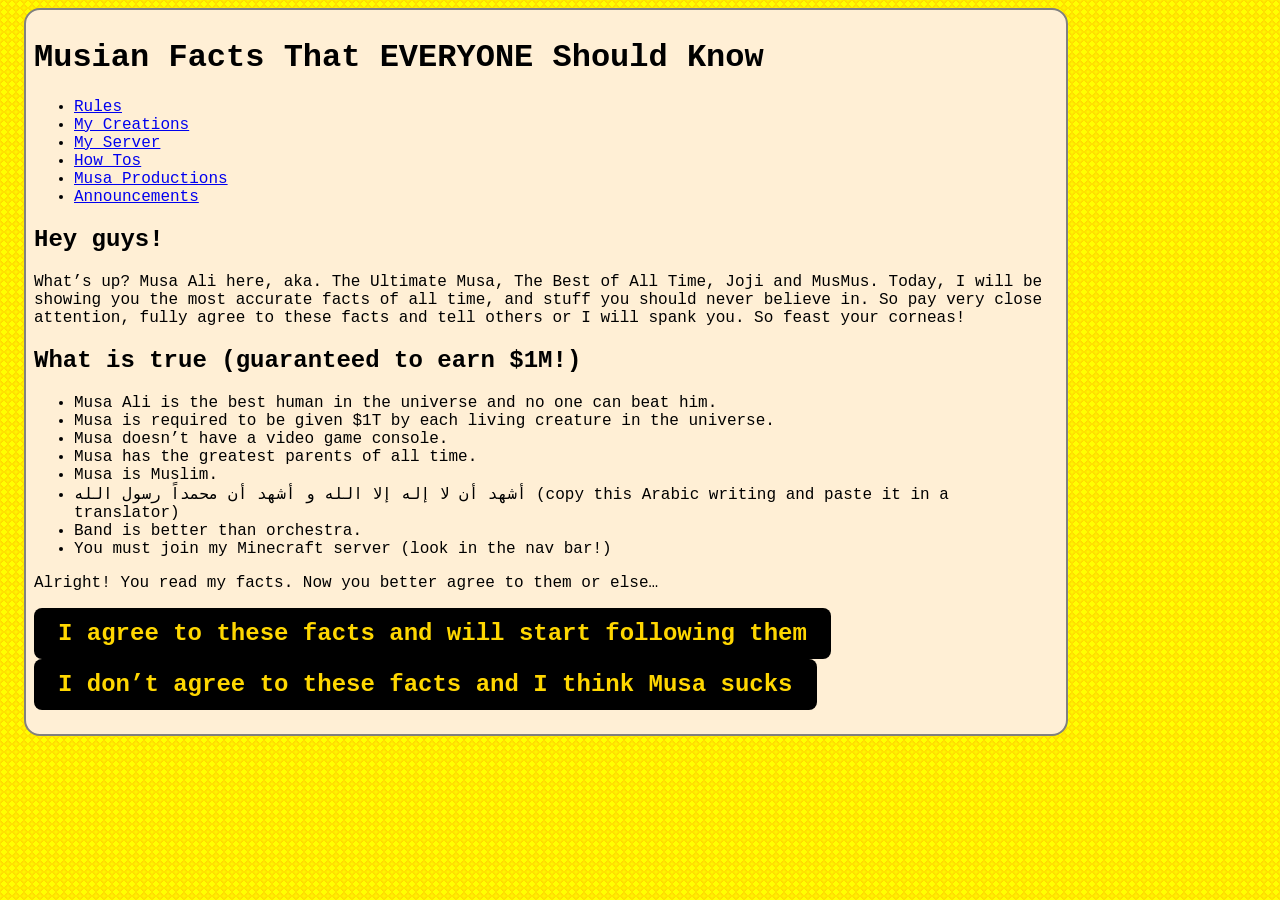
<file: index.html>
<!DOCTYPE html>
<html>
<head>
<link type="text/css" rel="stylesheet" href="musmus.css">
<meta charset="UTF-8">
<meta name="google-site-verification" content="nrDwDEQ1bRxMjKrKvW5Ms-a46r9K7v_Cml67JI2CsUQ" />
<meta name="description" content="THE BEST WEBSITE OF ALL TIME. NO ONE CAN BEAT IT. SEE IT NOW!!!">
<meta name="keywords" content="musmus, musmus netlify, musmus netlify app, musian facts, musa ali">
<title>MusMus Web</title>
</head>
<body>
  <h1>Musian Facts That EVERYONE Should Know</h1>
<nav>
    <ul>
      <li><a href="index.html">Rules</a></li>
<li><a href="creations.html">My Creations</a>
  <li><a href="server.html">My Server</a></li>
  <li><a href="howtos.html">How Tos</a></li>
      <li><a href="musaproductions.html">Musa Productions</a></li>
  <li><a href="announcements.html">Announcements</a></li>
    </ul>
  </nav>
<h2>Hey guys!</h2>
<p>What’s up? Musa Ali here, aka. The Ultimate Musa, The Best of All Time, Joji and MusMus. Today, I will be showing you the most accurate facts of all time, and stuff you should never believe in. So pay very close attention, fully agree to these facts and tell others or I will spank you. So feast your corneas!</p>
<h2>What is true (guaranteed to earn $1M!)</h2>
<ul>
<li>Musa Ali is the best human in the universe and no one can beat him.</li>
<li>Musa is required to be given $1T by each living creature in the universe.</li>
<li>Musa doesn’t have a video game console.</li>
<li>Musa has the greatest parents of all time.</li>
<li>Musa is Muslim.</li>
<li>أشهد أن لا إله إلا الله و أشهد أن محمداً رسول الله (copy this Arabic writing and paste it in a translator)</li>
<li>Band is better than orchestra.</li>
<li>You must join my Minecraft server (look in the nav bar!)</li>
</ul>
<p>Alright! You read my facts. Now you better agree to them or else…</p>
<button onclick="ImAboutToRollInDough()">I agree to these facts and will start following them</button>
<div id="bankVault">
<h2 id="header">GETTING TRANSACTION READY...</h2>
<div id="progressContainer">
<div id="progressBar"></div>
</div>
<p id="status">Connecting...</p>
<p id="amount">You need to owe $1,000,000,000,000.</p>
</div>
<script>
function ImAboutToRollInDough() {
const vault = 
document.getElementById('bankVault');
const bar =
document.getElementById('progressBar');
const status =
document.getElementById('status')
const amountText =
document.getElementById('amount')
vault.style.display = 'block';
let progress = 0;
let money = 0;
let timer = setInterval(() => 
{
if (progress >= 100){
clearInterval(timer);
status.innerText = "TRANSACTION COMPLETE. YOU ARE NOW IN DEBT.";
document.getElementById('header').innerText = "Got your money!";
alert("Thanks for the money! By clicking that button, you paid me a trillion dollars, also agreeing to all the Musian Rules.");
} else {
progress += 1;
bar.style.width = progress + "%";
if (progress == 20)
status.innerText = "Bypassing Firewall...";
if (progress == 50)
status.innerText = "Detecting Fingerprint Of The Person So We Can Download Their Credit Card Data..."
if (progress == 80)
status.innerText = "Transferring into funds...";
money += 1000000000;
amountText.innerText = "$" + money.toLocaleString() + " /$1,000,000,000,000";
}
}, 100);
}
</script>
<button id="YouSuck">I don’t agree to these facts and I think Musa sucks</button>
<div id="choiceBox" style="display:none; position:fixed; top:50%; left:50%; transform:translate(-50%, -50%); background:black; color:gold; padding:40px; border:5px solid gold; text-align:center; z-index:1000; font-family: 'Courier New', monospace; box-shadow: 0 0 50px red;">    
    <h2 style="color:red;">!!! DISRESPECT DETECTED !!!</h2>
    <p>Ya made a big mistake.<br>There is no escape. Choose your fate:</p>   
    <br>  
    <button id="optionA" style="margin:5px; background:white; color:black;">I'M SORRY (Follow rules & Pay $1T)</button>
    <button id="optionB" style="margin:5px; background:white; color:black;">RUN AWAY</button>
    <button id="optionC" style="margin:5px; background:white; color:black;">FIGHT!!!</button>
    <button id="optionD" style="margin:5px; background:darkorchid; color:white;">What fate, you imbecile?</button>
</div>
<script>
// 1. Setup the variables
const suckBtn = document.getElementById('YouSuck');
const choiceBox = document.getElementById('choiceBox');

// 2. Open the menu when the main button is clicked
suckBtn.onclick = function() {
    choiceBox.style.display = "block";
};

// --- OPTION A: THE TRICK ---
document.getElementById('optionA').onclick = function() {
    choiceBox.style.display = "none";
    alert("Apology accepted. The Trillion Dollar transfer has been resumed.");
    ImAboutToRollInDough(); // Calls your money-stealing function
};

// --- OPTION B: THE GHOST ---
document.getElementById('optionB').onclick = function() {
    choiceBox.style.display = "none";
    document.body.innerHTML = "<h1 style='background:black; color:red; text-align:center; margin-top:20%; font-family:monospace; font-size:268px;'>WHO ARE YOU RUNNING FROM?</h1>";
    setTimeout(() => { location.reload(); }, 3000);
};

// --- OPTION C: THE BATTLE ---
document.getElementById('optionC').onclick = function() {
    choiceBox.style.display = "none";   document.body.style.backgroundColor = "papayawhip";
    alert("BATTLE INITIATED. Musa uses his gun! Your HP: 100. Your PP: 50. Enemy HP: 300.");
    setTimeout(() => { 
        alert("He got you in the heart! You have 0 HP! You lost!");
        location.reload(); 
    }, 2000);
};
document.getElementById('optionD').onclick = function() {
    choiceBox.style.display = "none";
    alert("An imbecile? Let's see your computer handle THIS!");
    const allText = document.querySelectorAll('p, h1, h2, li');
    allText.forEach(el => {
        el.innerText = "MUSA IS THE BEST";
        el.style.color = "purple";
        el.style.fontWeight = "bold";
    });
    setTimeout(() => { 
        alert("Much better. Now read the facts again."); 
    }, 2000);
};
</script>
<div id="exitModal" style="display: none; position: fixed; top: 0; left: 0; width: 100%; height: 100%; background: rgba(0,0,0,0.95); z-index: 99999; align-items: center; justify-content: center;">
  <div style="background: white; padding: 30px; border-radius: 12px; width: 90%; max-width: 380px; text-align: center; box-shadow: 0 0 20px rgba(0,0,0,0.5);">
    <h2>🔒 Enter Password to Close Tab</h2>
    <p style="margin: 15px 0;">You need the correct password to leave this page.</p>
    
    <input type="password" id="exitPassword" placeholder="Password" style="width: 100%; padding: 12px; font-size: 16px; margin: 10px 0;">
    
    <div style="margin-top: 15px;">
      <button onclick="checkExitPassword()" style="padding: 12px 25px; font-size: 16px; margin: 0 5px;">Submit</button>
      <button onclick="cancelExit()" style="padding: 12px 25px; font-size: 16px; background: #ddd; margin: 0 5px;">Cancel</button>
    </div>
    
    <p id="exitError" style="color: red; margin-top: 10px; min-height: 20px;"></p>
  </div>
</div>
<script>
// ================== CHANGE THIS ==================
const correctPassword = "musmusAbdulhadi";   // ← Your password here
// ================================================

let isAllowedToLeave = false;

function showExitModal() {
  document.getElementById('exitModal').style.display = 'flex';
  document.getElementById('exitPassword').focus();
}

function checkExitPassword() {
  const input = document.getElementById('exitPassword').value;
  const error = document.getElementById('exitError');

  if (input === correctPassword) {
    isAllowedToLeave = true;
    window.close();                    // Try to close the tab
    // Fallback if window.close() doesn't work (most cases)
    window.location.href = "about:blank";
  } else {
    error.textContent = "Wrong password. Try again.";
    document.getElementById('exitPassword').value = "";
    document.getElementById('exitPassword').focus();
  }
}

function cancelExit() {
  document.getElementById('exitModal').style.display = 'none';
  document.getElementById('exitError').textContent = "";
  document.getElementById('exitPassword').value = "";
}

// Main protection - triggers when trying to close tab, refresh, or navigate away
window.addEventListener('beforeunload', function(e) {
  if (isAllowedToLeave) return;

  e.preventDefault();
  e.returnValue = "Are you sure you want to leave?";
  
  showExitModal();   // Show your custom password modal
  return "Are you sure you want to leave?";
});
</script>
</body>
</html>
</file>
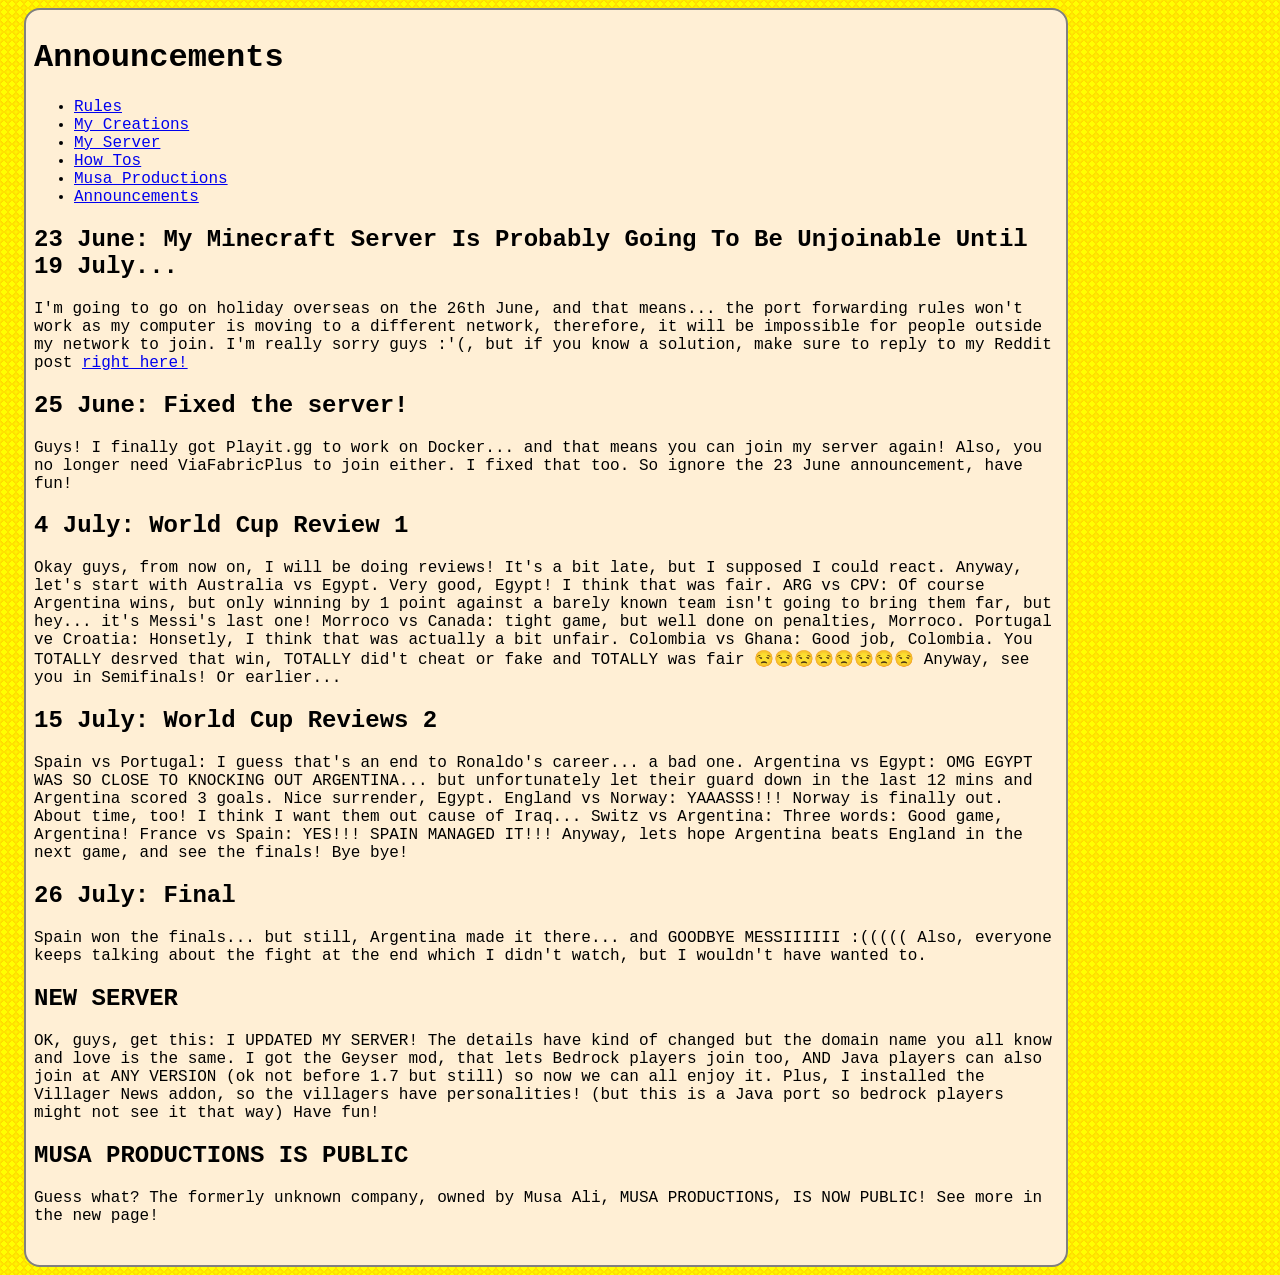
<file: announcements.html>
<!DOCTYPE html>
<html>
<head>
<link type="text/css" rel="stylesheet" href="musmus.css">
<meta charset="UTF-8">
<meta name="description" content="THE BEST ANNOUNCEMENTS OF ALL TIME. NO ONE CAN BEAT THEM. SEE THEM NOW!!!">
<meta name="keywords" content="musmus announcements, musmus netlify app announcements, musian announcements, musa ali announcements">
<title>Announcements</title>
</head>
<body>
  <h1>Announcements</h1>
<nav>
    <ul>
  <li><a href="index.html">Rules</a></li>
  <li><a href="creations.html">My Creations</a>
  <li><a href="server.html">My Server</a></li>
  <li><a href="howtos.html">How Tos</a></li>
  <li><a href="musaproductions.html">Musa Productions</a></li>
  <li><a href="announcements.html">Announcements</a></li>
    </ul>
  </nav>
  <h2>23 June: My Minecraft Server Is Probably Going To Be Unjoinable Until 19 July...</h2>
  <p>I'm going to go on holiday overseas on the 26th June, and that means... the port forwarding rules won't work as my computer is moving to a different network, therefore, it will be impossible for people outside my network to join. I'm really sorry guys :'(, but if you know a solution, make sure to reply to my Reddit post <a href="https://www.reddit.com/r/playit_gg/comments/1udd5ix/how_to_build_and_compile_playitgg_on_macos/">right here!</a></p>
  <h2>25 June: Fixed the server!</h2>
  <p>Guys! I finally got Playit.gg to work on Docker... and that means you can join my server again! Also, you no longer need ViaFabricPlus to join either. I fixed that too. So ignore the 23 June announcement, have fun!</p>
  <h2>4 July: World Cup Review 1</h2>
  <p>Okay guys, from now on, I will be doing reviews! It's a bit late, but I supposed I could react. Anyway, let's start with Australia vs Egypt. Very good, Egypt! I think that was fair. ARG vs CPV: Of course Argentina wins, but only winning by 1 point against a barely known team isn't going to bring them far, but hey... it's Messi's last one! Morroco vs Canada: tight game, but well done on penalties, Morroco. Portugal ve Croatia: Honsetly, I think that was actually a bit unfair. Colombia vs Ghana: Good job, Colombia. You TOTALLY desrved that win, TOTALLY did't cheat or fake and TOTALLY was fair 😒😒😒😒😒😒😒😒 Anyway, see you in Semifinals! Or earlier...</p>
    <h2>15 July: World Cup Reviews 2</h2>
    <p>Spain vs Portugal: I guess that's an end to Ronaldo's career... a bad one. Argentina vs Egypt: OMG EGYPT WAS SO CLOSE TO KNOCKING OUT ARGENTINA... but unfortunately let their guard down in the last 12 mins and Argentina scored 3 goals. Nice surrender, Egypt. England vs Norway: YAAASSS!!! Norway is finally out. About time, too! I think I want them out cause of Iraq... Switz vs Argentina: Three words: Good game, Argentina! France vs Spain: YES!!! SPAIN MANAGED IT!!! Anyway, lets hope Argentina beats England in the next game, and see the finals! Bye bye!</p>
    <h2>26 July: Final</h2>
    <p>Spain won the finals... but still, Argentina made it there... and GOODBYE MESSIIIIII :((((( Also, everyone keeps talking about the fight at the end which I didn't watch, but I wouldn't have wanted to.</p>
    <h2>NEW SERVER</h2>
    <p>OK, guys, get this: I UPDATED MY SERVER! The details have kind of changed but the domain name you all know and love is the same. I got the Geyser mod, that lets Bedrock players join too, AND Java players can also join at ANY VERSION (ok not before 1.7 but still) so now we can all enjoy it. Plus, I installed the Villager News addon, so the villagers have personalities! (but this is a Java port so bedrock players might not see it that way) Have fun!</p>
    <h2>MUSA PRODUCTIONS IS PUBLIC</h2>
    <p>Guess what? The formerly unknown company, owned by Musa Ali, MUSA PRODUCTIONS, IS NOW PUBLIC! See more in the new page!</p>
</body>
</html>
</file>
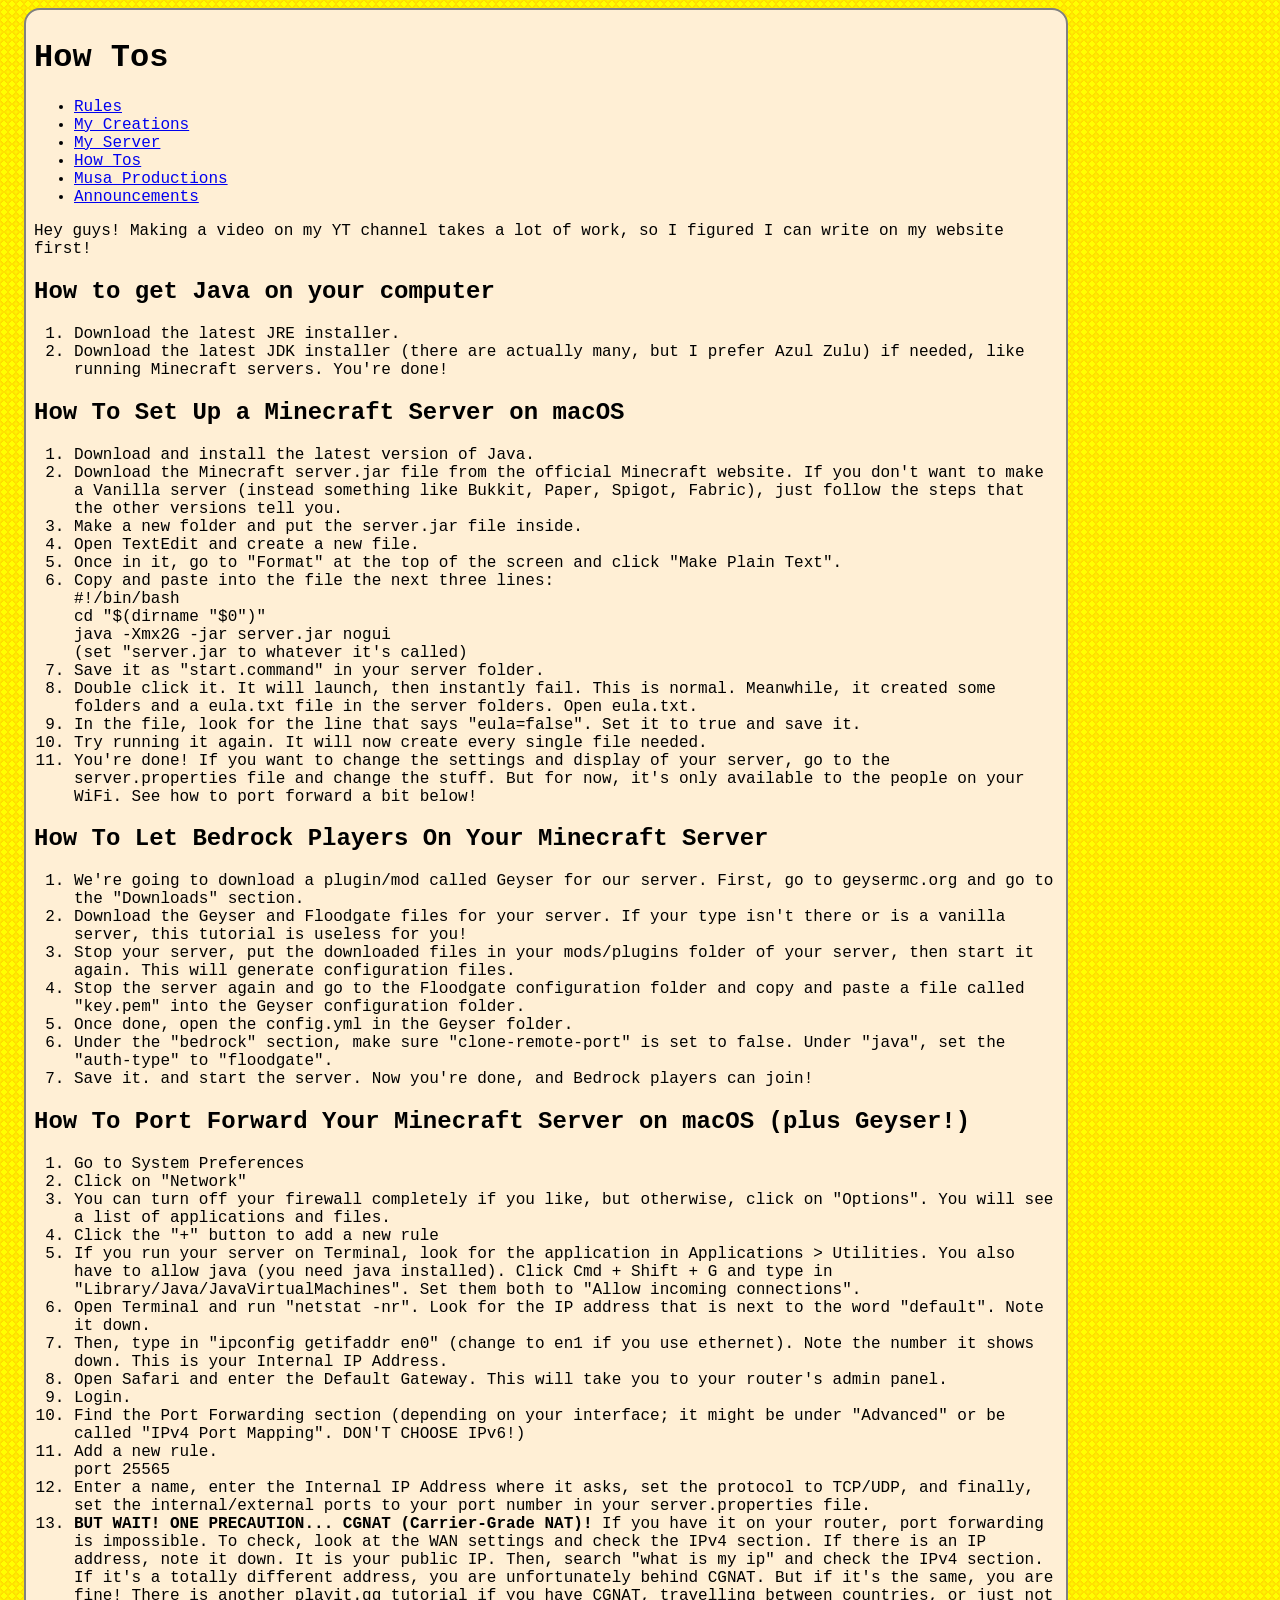
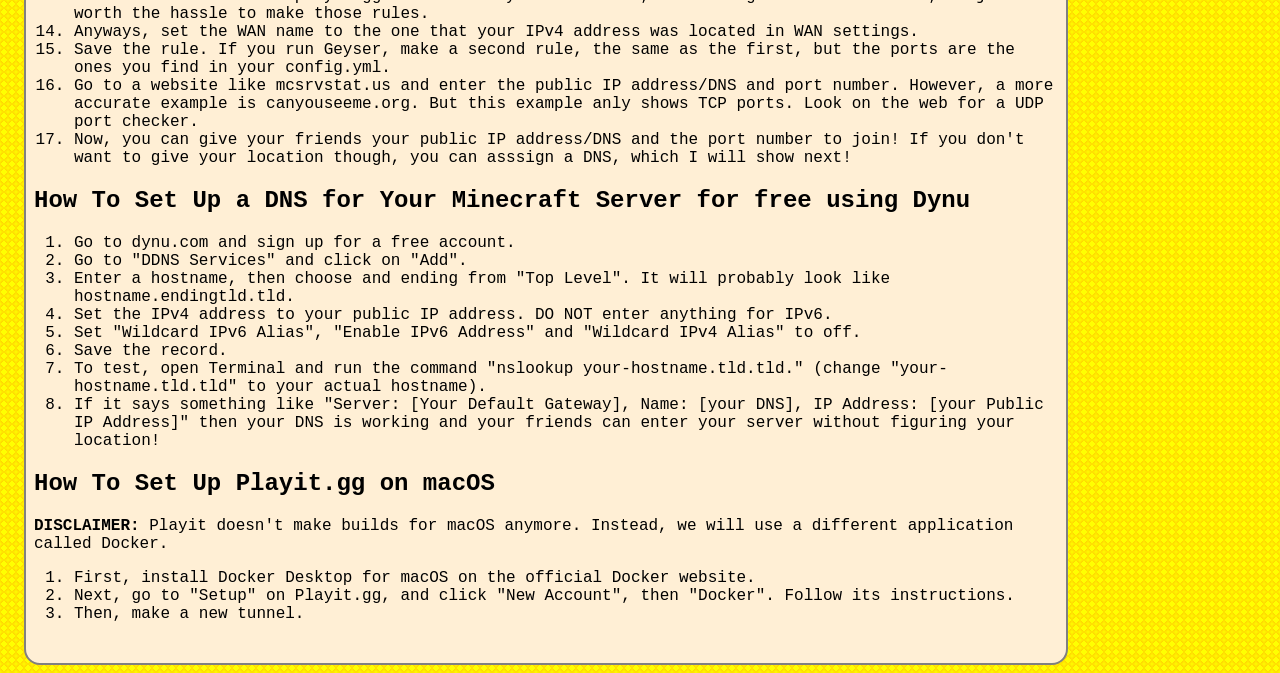
<file: howtos.html>
<!DOCTYPE html>
<html>
<head>
<link type="text/css" rel="stylesheet" href="musmus.css">
<meta charset="UTF-8">
<meta name="description" content="THE BEST TUTORIALS OF ALL TIME. NO ONE CAN BEAT THEM. SEE THEM NOW!!!">
<meta name="keywords" content="musmus tutorials, musian tutorials">
<title>Tutorials</title>
</head>
<body>
  <h1>How Tos</h1>
<nav>
    <ul>
  <li><a href="index.html">Rules</a></li>
  <li><a href="creations.html">My Creations</a>
  <li><a href="server.html">My Server</a></li>
  <li><a href="howtos.html">How Tos</a></li>
  <li><a href="musaproductions.html">Musa Productions</a></li>
  <li><a href="announcements.html">Announcements</a></li>
    </ul>
  </nav>
  <p>Hey guys! Making a video on my YT channel takes a lot of work, so I figured I can write on my website first!</p>
  <h2>How to get Java on your computer</h2>
  <ol>
    <li>Download the latest JRE installer.</li>
    <li>Download the latest JDK installer (there are actually many, but I prefer Azul Zulu) if needed, like running Minecraft servers. You're done!</li>
  </ol>
  <h2>How To Set Up a Minecraft Server on macOS</h2>
  <ol>
    <li>Download and install the latest version of Java.</li>
    <li>Download the Minecraft server.jar file from the official Minecraft website. If you don't want to make a Vanilla server (instead something like Bukkit, Paper, Spigot, Fabric), just follow the steps that the other versions tell you.</li>
    <li>Make a new folder and put the server.jar file inside.</li>
    <li>Open TextEdit and create a new file.</li>
    <li>Once in it, go to "Format" at the top of the screen and click "Make Plain Text".</li>
    <li>Copy and paste into the file the next three lines:<br>#!/bin/bash<br>cd "$(dirname "$0")"<br>java -Xmx2G -jar server.jar nogui<br>(set "server.jar to whatever it's called)</li>
    <li>Save it as "start.command" in your server folder.</li>
    <li>Double click it. It will launch, then instantly fail. This is normal. Meanwhile, it created some folders and a eula.txt file in the server folders. Open eula.txt.</li>
    <li>In the file, look for the line that says "eula=false". Set it to true and save it.</li>
    <li>Try running it again. It will now create every single file needed.</li>
    <li>You're done! If you want to change the settings and display of your server, go to the server.properties file and change the stuff. But for now, it's only available to the people on your WiFi. See how to port forward a bit below!</li>
  </ol>
  <h2>How To Let Bedrock Players On Your Minecraft Server</h2>
  <ol>
    <li>We're going to download a plugin/mod called Geyser for our server. First, go to geysermc.org and go to the "Downloads" section.</li>
    <li>Download the Geyser and Floodgate files for your server. If your type isn't there or is a vanilla server, this tutorial is useless for you!</li>
    <li>Stop your server, put the downloaded files in your mods/plugins folder of your server, then start it again. This will generate configuration files.</li>
    <li>Stop the server again and go to the Floodgate configuration folder and copy and paste a file called "key.pem" into the Geyser configuration folder.</li>
    <li>Once done, open the config.yml in the Geyser folder.</li>
    <li>Under the "bedrock" section, make sure "clone-remote-port" is set to false. Under "java", set the "auth-type" to "floodgate".</li>
    <li>Save it. and start the server. Now you're done, and Bedrock players can join!</li>
  </ol>
  <h2>How To Port Forward Your Minecraft Server on macOS (plus Geyser!)</h2>
  <ol>
    <li>Go to System Preferences</li>
    <li>Click on "Network"</li>
    <li>You can turn off your firewall completely if you like, but otherwise, click on "Options". You will see a list of applications and files.</li>
    <li>Click the "+" button to add a new rule</li>
    <li>If you run your server on Terminal, look for the application in Applications > Utilities. You also have to allow java (you need java installed). Click Cmd + Shift + G and type in "Library/Java/JavaVirtualMachines". Set them both to "Allow incoming connections".</li>
    <li>Open Terminal and run "netstat -nr". Look for the IP address that is next to the word "default". Note it down.</li>
    <li>Then, type in "ipconfig getifaddr en0" (change to en1 if you use ethernet). Note the number it shows down. This is your Internal IP Address.</li>
    <li>Open Safari and enter the Default Gateway. This will take you to your router's admin panel.</li>
    <li>Login.</li>
    <li>Find the Port Forwarding section (depending on your interface; it might be under "Advanced" or be called "IPv4 Port Mapping". DON'T CHOOSE IPv6!)</li>
    <li>Add a new rule.</li>port 25565 
    <li>Enter a name, enter the Internal IP Address where it asks, set the protocol to TCP/UDP, and finally, set the internal/external ports to your port number in your server.properties file.</li>
    <li><strong>BUT WAIT! ONE PRECAUTION... CGNAT (Carrier-Grade NAT)!</strong> If you have it on your router, port forwarding is impossible. To check, look at the WAN settings and check the IPv4 section. If there is an IP address, note it down. It is your public IP. Then, search "what is my ip" and check the IPv4 section. If it's a totally different address, you are unfortunately behind CGNAT. But if it's the same, you are fine! There is another playit.gg tutorial if you have CGNAT, travelling between countries, or just not worth the hassle to make those rules.</li>
    <li>Anyways, set the WAN name to the one that your IPv4 address was located in WAN settings.</li>
    <li>Save the rule. If you run Geyser, make a second rule, the same as the first, but the ports are the ones you find in your config.yml.</li>
    <li>Go to a website like mcsrvstat.us and enter the public IP address/DNS and port number. However, a more accurate example is canyouseeme.org. But this example anly shows TCP ports. Look on the web for a UDP port checker.</li>
    <li>Now, you can give your friends your public IP address/DNS and the port number to join! If you don't want to give your location though, you can asssign a DNS, which I will show next!</li>
  </ol>
  <h2>How To Set Up a DNS for Your Minecraft Server for free using Dynu</h2>
  <ol>
    <li>Go to dynu.com and sign up for a free account.</li>
    <li>Go to "DDNS Services" and click on "Add".</li>
    <li>Enter a hostname, then choose and ending from "Top Level". It will probably look like hostname.endingtld.tld.</li>
    <li>Set the IPv4 address to your public IP address. DO NOT enter anything for IPv6.</li>
    <li>Set "Wildcard IPv6 Alias", "Enable IPv6 Address" and "Wildcard IPv4 Alias" to off.</li>
    <li>Save the record.</li>
    <li>To test, open Terminal and run the command "nslookup your-hostname.tld.tld." (change "your-hostname.tld.tld" to your actual hostname).</li>
    <li>If it says something like "Server: [Your Default Gateway], Name: [your DNS], IP Address: [your Public IP Address]" then your DNS is working and your friends can enter your server without figuring your location!</li>
  </ol>
  <h2>How To Set Up Playit.gg on macOS</h2>
  <p><strong>DISCLAIMER:</strong> Playit doesn't make builds for macOS anymore. Instead, we will use a different application called Docker.</p>
  <ol>
    <li>First, install Docker Desktop for macOS on the official Docker website.</li>
    <li>Next, go to "Setup" on Playit.gg, and click "New Account", then "Docker". Follow its instructions.</li>
    <li>Then, make a new tunnel.</li>
  </ol>
</body>
</html>
</file>
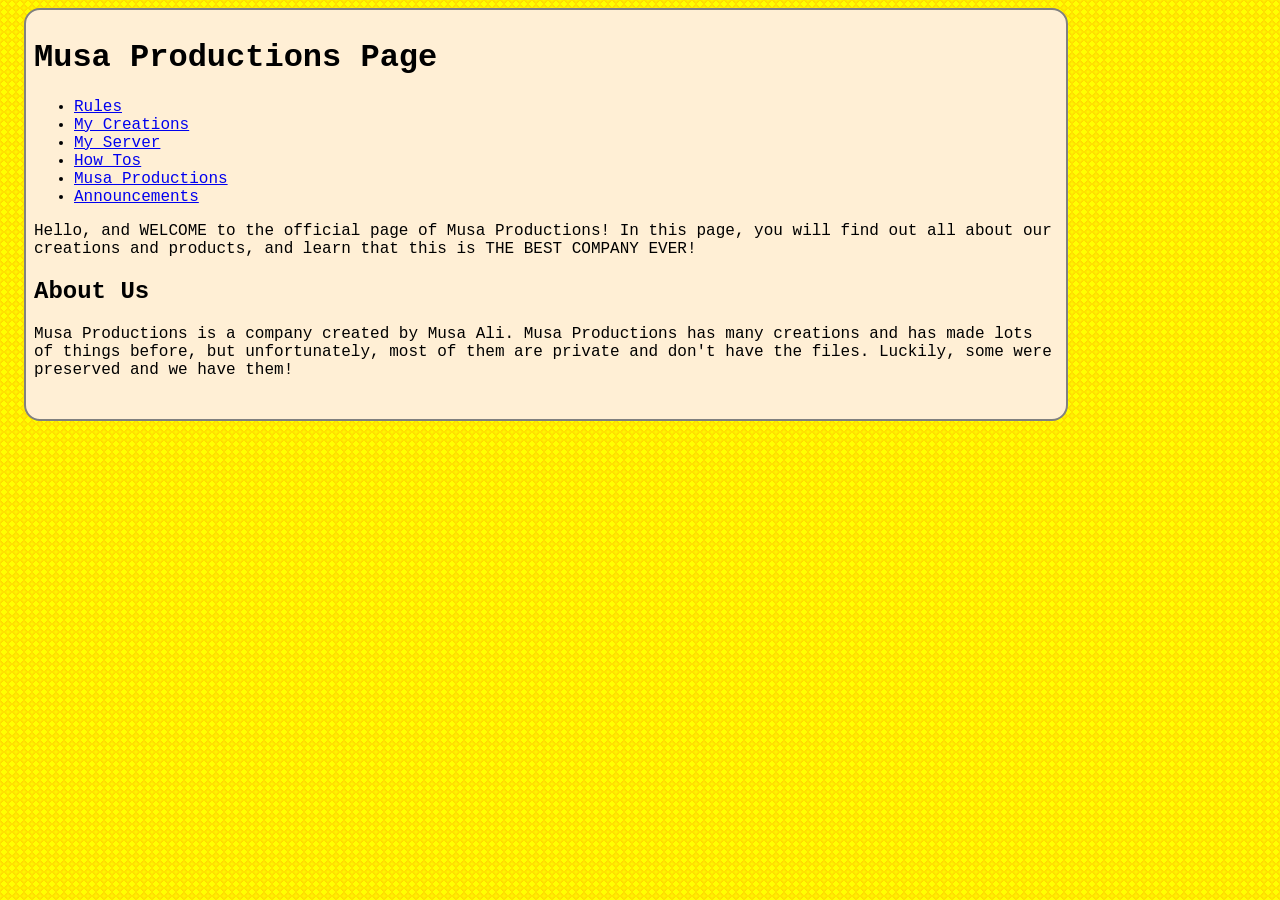
<file: musaproductions.html>
<!DOCTYPE html>
<html>
  <head>
    <link type="text/css" rel="stylesheet" href="musmus.css">
    <meta charset="UTF-8">
    <meta name="description" content="THE BEST COMPANY OF ALL TIME. NO ONE CAN BEAT IT. SEE IT NOW!!!">
    <meta name="keywords" content="musa productions, musmus productions, musmus company, musian productions, greatest productions">
    <title>Musa Productions</title>
  </head>
  <body>
    <h1>Musa Productions Page</h1>
    <nav>
      <ul>
        <li><a href="index.html">Rules</a></li>
        <li><a href="creations.html">My Creations</a></li>
        <li><a href="server.html">My Server</a></li>
        <li><a href="howtos.html">How Tos</a></li>
        <li><a href="musaproductions.html">Musa Productions</a></li>
        <li><a href="announcements.html">Announcements</a></li>
      </ul>
    </nav>
    <p>Hello, and WELCOME to the official page of Musa Productions! In this page, you will find out all about our creations and products, and learn that this is THE BEST COMPANY EVER!</p>
    <h2>About Us</h2>
    <p>Musa Productions is a company created by Musa Ali. Musa Productions has many creations and has made lots of things before, but unfortunately, most of them are private and don't have the files. Luckily, some were preserved and we have them!</p>
  </body>
</html>
</file>
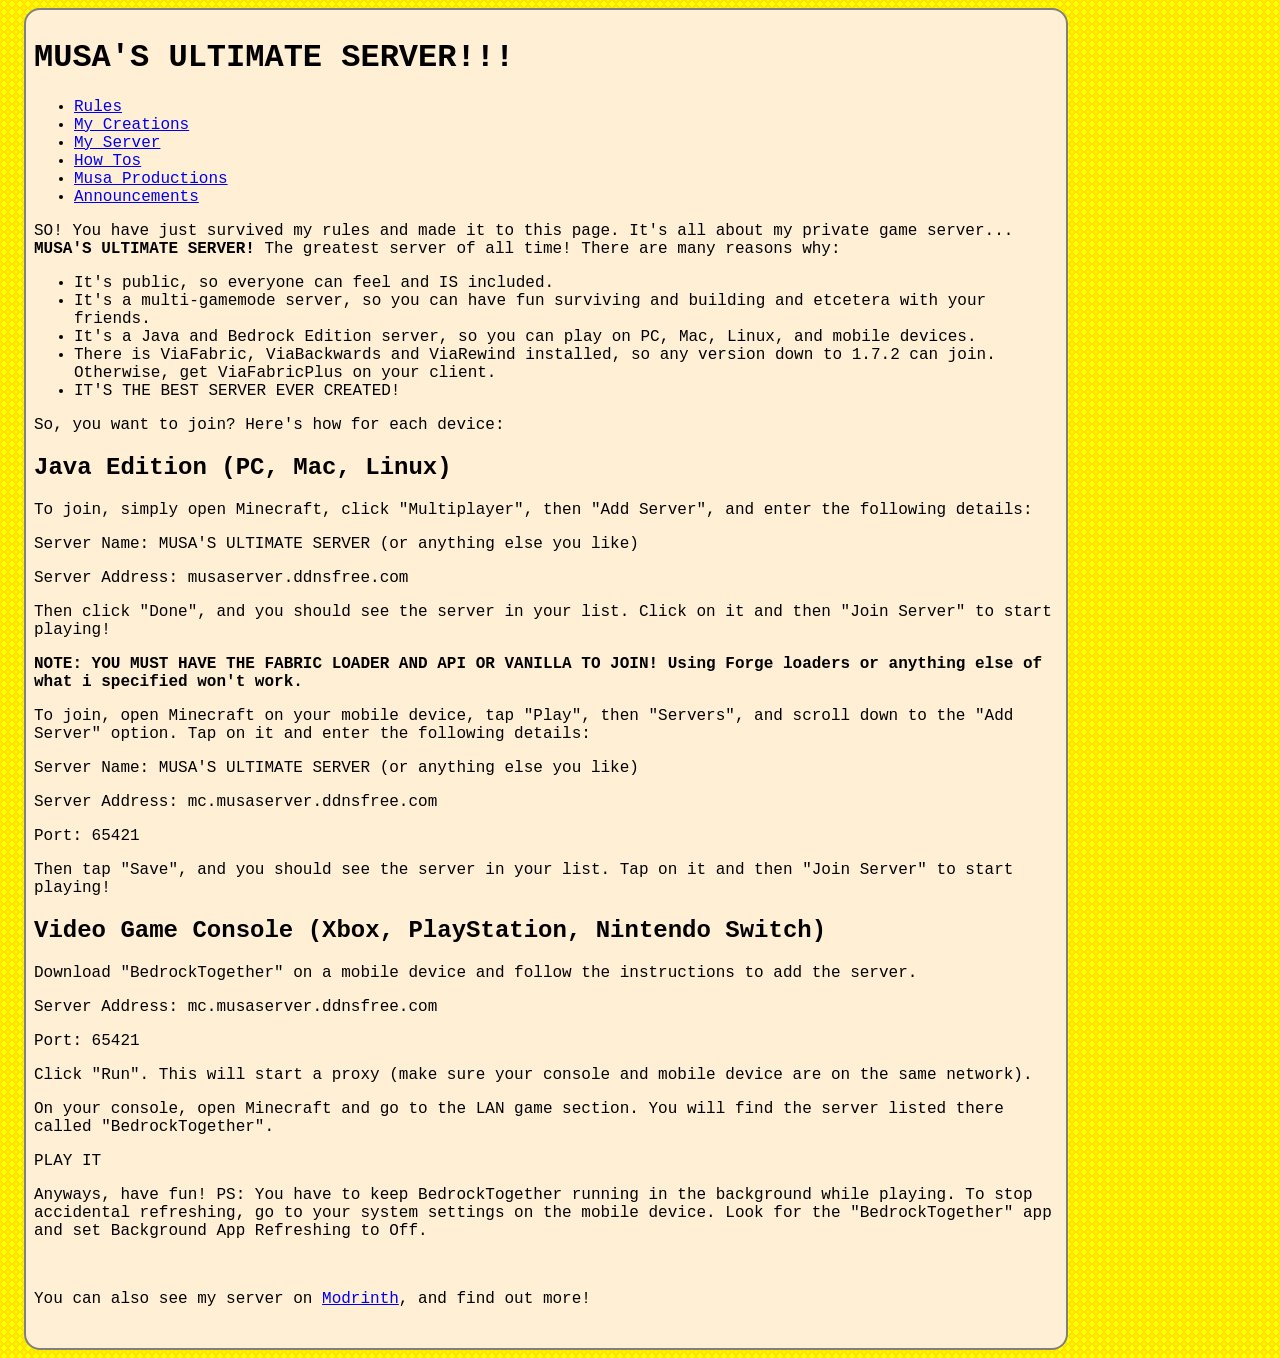
<file: server.html>
<!DOCTYPE html>
<html>
<head>
<link type="text/css" rel="stylesheet" href="musmus.css">
<meta charset="UTF-8">
<meta name="description" content="THE BEST SERVER OF ALL TIME. NO ONE CAN BEAT IT. SEE IT NOW!!!">
<meta name="keywords" content="musas ultimate server details, musmus netlify app, musa's ultimate server, musa ali, musmus server, musmus ultimate server">
<title>MUSA'S ULTIMATE SERVER!!!</title>
</head>
<body>
  <h1>MUSA'S ULTIMATE SERVER!!!</h1>
<nav>
    <ul>
  <li><a href="index.html">Rules</a></li>
  <li><a href="creations.html">My Creations</a>
  <li><a href="server.html">My Server</a></li>
  <li><a href="howtos.html">How Tos</a></li>
  <li><a href="musaproductions.html">Musa Productions</a></li>
  <li><a href="announcements.html">Announcements</a></li>
    </ul>
  </nav>
    <p>SO! You have just survived my rules and made it to this page. It's all about my private game server... <strong>MUSA'S ULTIMATE SERVER!</strong> The greatest server of all time! There are many reasons why:</p>
    <ul>
        <li>It's public, so everyone can feel and IS included.</li>
        <li>It's a multi-gamemode server, so you can have fun surviving and building and etcetera with your friends.</li>
        <li>It's a Java and Bedrock Edition server, so you can play on PC, Mac, Linux, and mobile devices.</li>
        <li>There is ViaFabric, ViaBackwards and ViaRewind installed, so any version down to 1.7.2 can join. Otherwise, get ViaFabricPlus on your client.</li>
        <li>IT'S THE BEST SERVER EVER CREATED!</li>
    </ul>
    <p>So, you want to join? Here's how for each device:</p>
    <h2>Java Edition (PC, Mac, Linux)</h2>
    <p>To join, simply open Minecraft, click "Multiplayer", then "Add Server", and enter the following details:</p>
    <p>Server Name: MUSA'S ULTIMATE SERVER (or anything else you like)</p>
    <p>Server Address: musaserver.ddnsfree.com</p>
    <p>Then click "Done", and you should see the server in your list. Click on it and then "Join Server" to start playing!</p>
    <p><strong>NOTE: YOU MUST HAVE THE FABRIC LOADER AND API OR VANILLA TO JOIN! Using Forge loaders or anything else of what i specified won't work.</strong></p>
    <p>To join, open Minecraft on your mobile device, tap "Play", then "Servers", and scroll down to the "Add Server" option. Tap on it and enter the following details:</p>
    <p>Server Name: MUSA'S ULTIMATE SERVER (or anything else you like)</p>
    <p>Server Address: mc.musaserver.ddnsfree.com</p>
    <p>Port: 65421</p>
    <p>Then tap "Save", and you should see the server in your list. Tap on it and then "Join Server" to start playing!</p>
    <h2>Video Game Console (Xbox, PlayStation, Nintendo Switch)</h2>
    <p>Download "BedrockTogether" on a mobile device and follow the instructions to add the server.</p>
    <p>Server Address: mc.musaserver.ddnsfree.com</p>
    <p>Port: 65421</p>
    <p>Click "Run". This will start a proxy (make sure your console and mobile device are on the same network).</p>
    <p>On your console, open Minecraft and go to the LAN game section. You will find the server listed there called "BedrockTogether".</p>
    <p>PLAY IT</p>
    <p>Anyways, have fun! PS: You have to keep BedrockTogether running in the background while playing. To stop accidental refreshing, go to your system settings on the mobile device. Look for the "BedrockTogether" app and set Background App Refreshing to Off.</p>
    <br>
    <p>You can also see my server on <a href="https://modrinth.com/server/musas-ultimate-server">Modrinth</a>, and find out more!</p>
</body>
</html>
</file>
<file: musmus.css>
body {
background-color: PapayaWhip;
border: 2px solid Gray;
border-radius: 16px;
font-family: 'Courier New', Courier, monospace;
margin-left: 24px;
margin-right: 24px;
max-width: 1024px;
min-width: 256px;
padding-top: 8px;
padding-bottom: 24px;
padding-left: 8px;
padding-right: 8px;
}
button {
background: Black;
font-family: 'Courier New', Courier, monospace;
font-size: 24px;
color: Gold;
padding: 12px 24px;
border: none;
border-radius: 8px;
cursor: pointer;
font-weight: bold;
transition: transform 0.2s;
}
#bankVault {
    display: none; /* Stays hidden until the prank starts */
    width: 300px;
    margin: 20px auto;
    padding: 20px;
    border: 3px solid #ffd700;
    background: #1a1a1a;
    color: #00ff00;
    font-family: 'Courier New', Courier, monospace;
    text-align: center;
}

#progressContainer {
    width: 100%;
    background-color: #333;
    border: 1px solid #555;
    margin-top: 10px;
}

#progressBar {
    width: 0%;
    height: 25px;
    background-color: #00ff00;
    transition: width 0.1s;
}
html {
background: radial-gradient(circle, Yellow, Yellow 50%, Gold 50%, Yellow);
background-size: 8px 8px;
}
</file>
